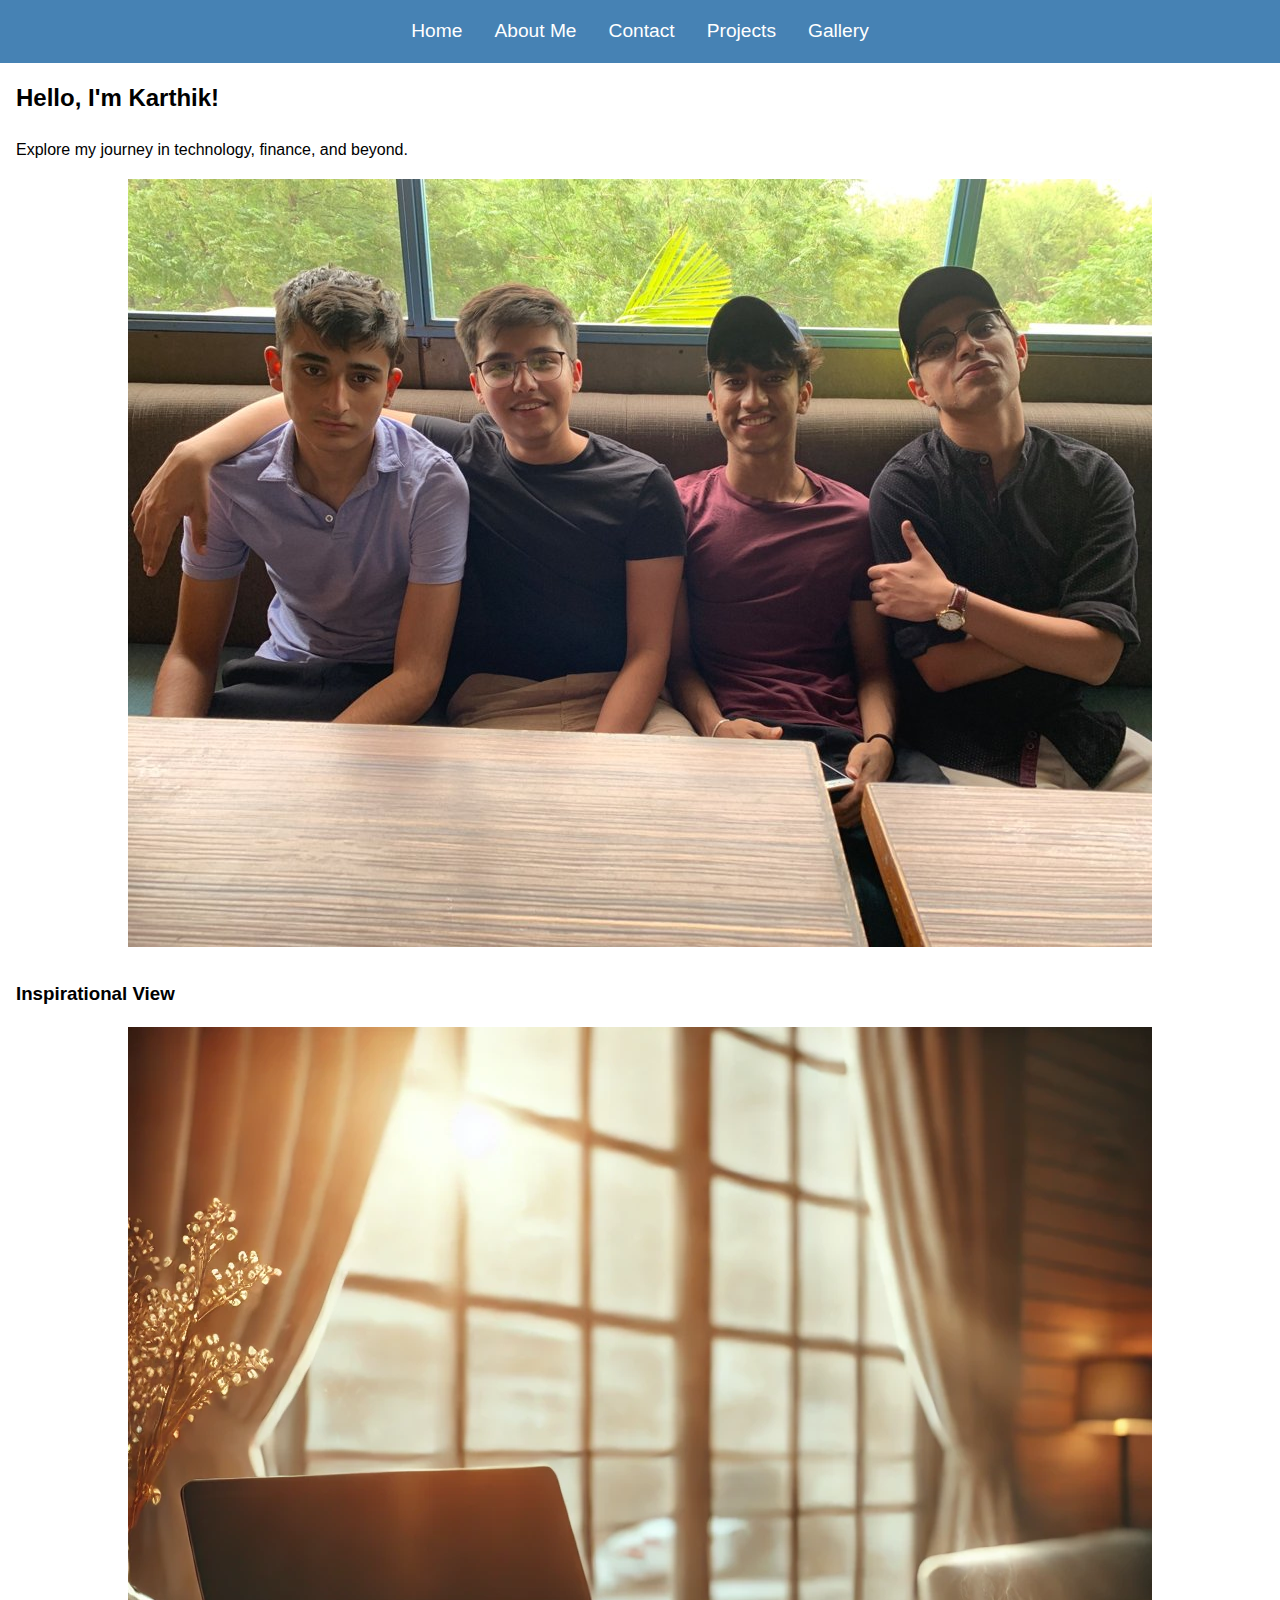
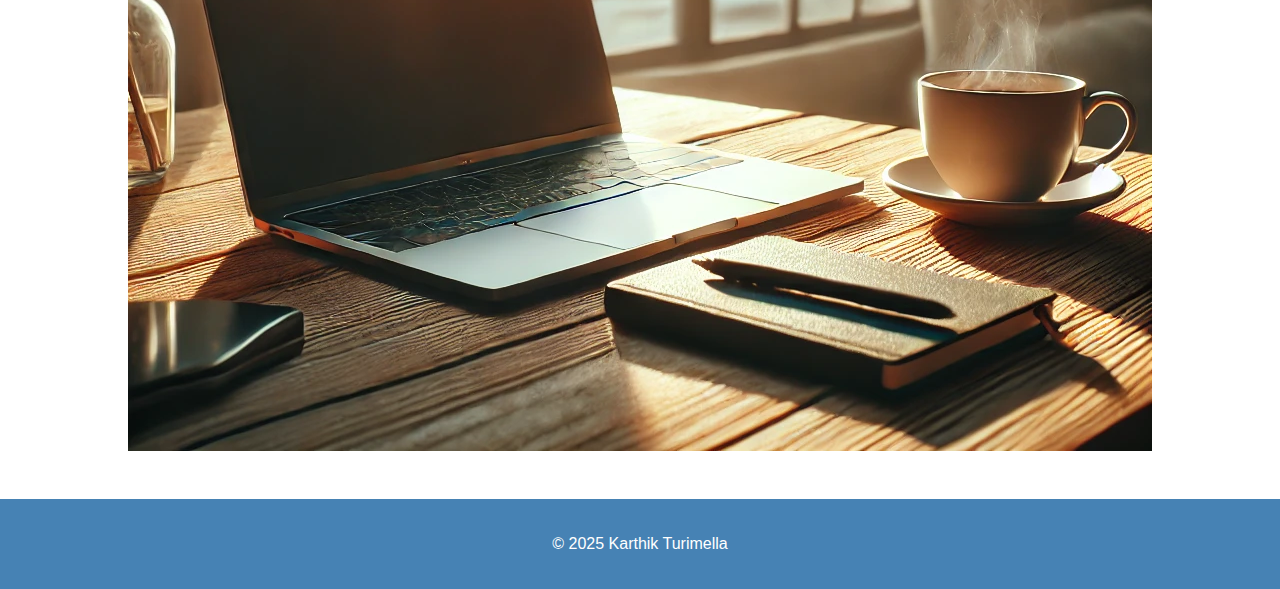
<file: index.html>
<!DOCTYPE html>
<html lang="en">
<head>
    <meta charset="UTF-8">
    <meta name="viewport" content="width=device-width, initial-scale=1.0">
    <title>Karthik Turimella - Portfolio</title>
    <link rel="stylesheet" href="styles.css">
</head>
<body>
    <header>
        <nav>
            <ul>
                <li><a href="index.html">Home</a></li>
                <li><a href="about.html">About Me</a></li>
                <li><a href="contact.html">Contact</a></li>
                <li><a href="projects/index.html">Projects</a></li>
                <li><a href="gallery/index.html">Gallery</a></li>
            </ul>
        </nav>
    </header>
    <main>
        <section>
            <h2>Hello, I'm Karthik!</h2>
            <p>Explore my journey in technology, finance, and beyond.</p>
            <img src="images/IMG_8965_resized.jpg" alt="Karthik and friends">
        </section>
        <section>
            <h3>Inspirational View</h3>
            <img src="images/dalle_image2.jpg" alt="Work inspiration">
        </section>
    </main>
    <footer>
        <p>&copy; 2025 Karthik Turimella</p>
    </footer>
</body>
</html>
</file>
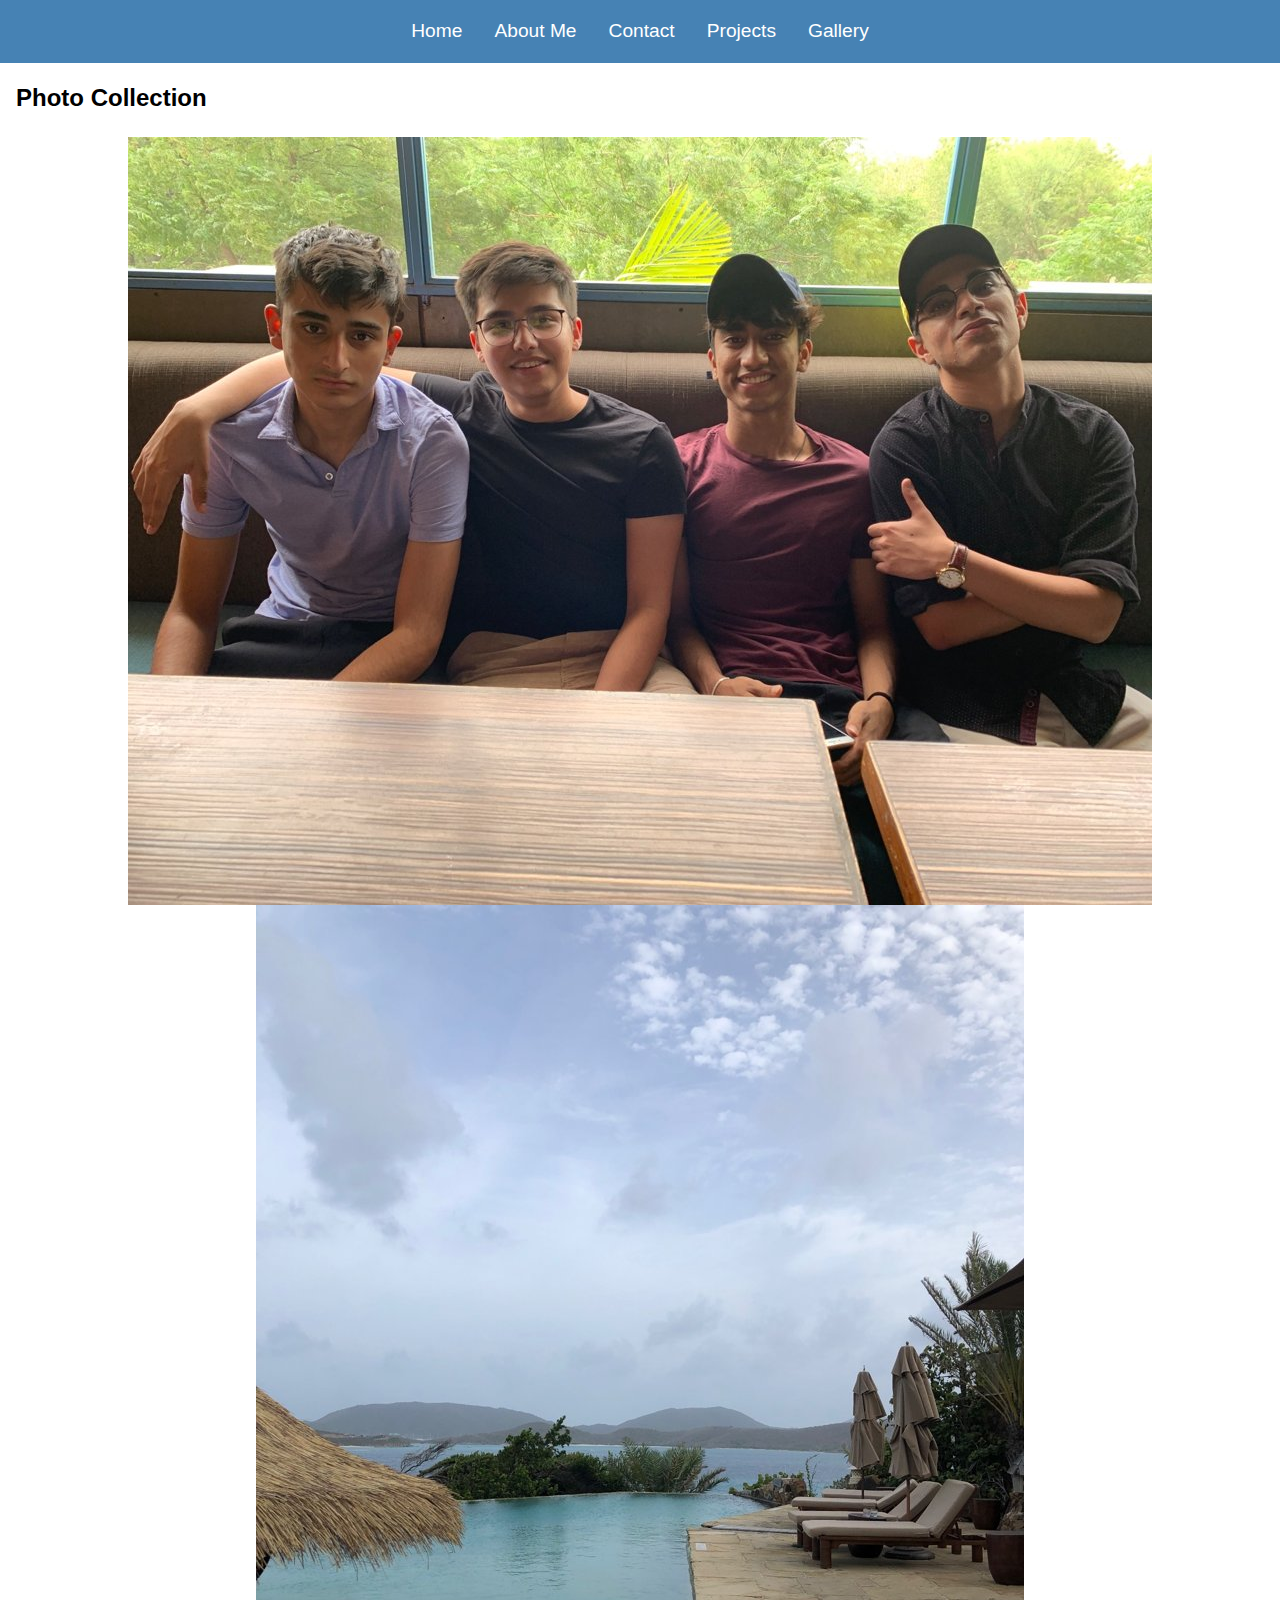
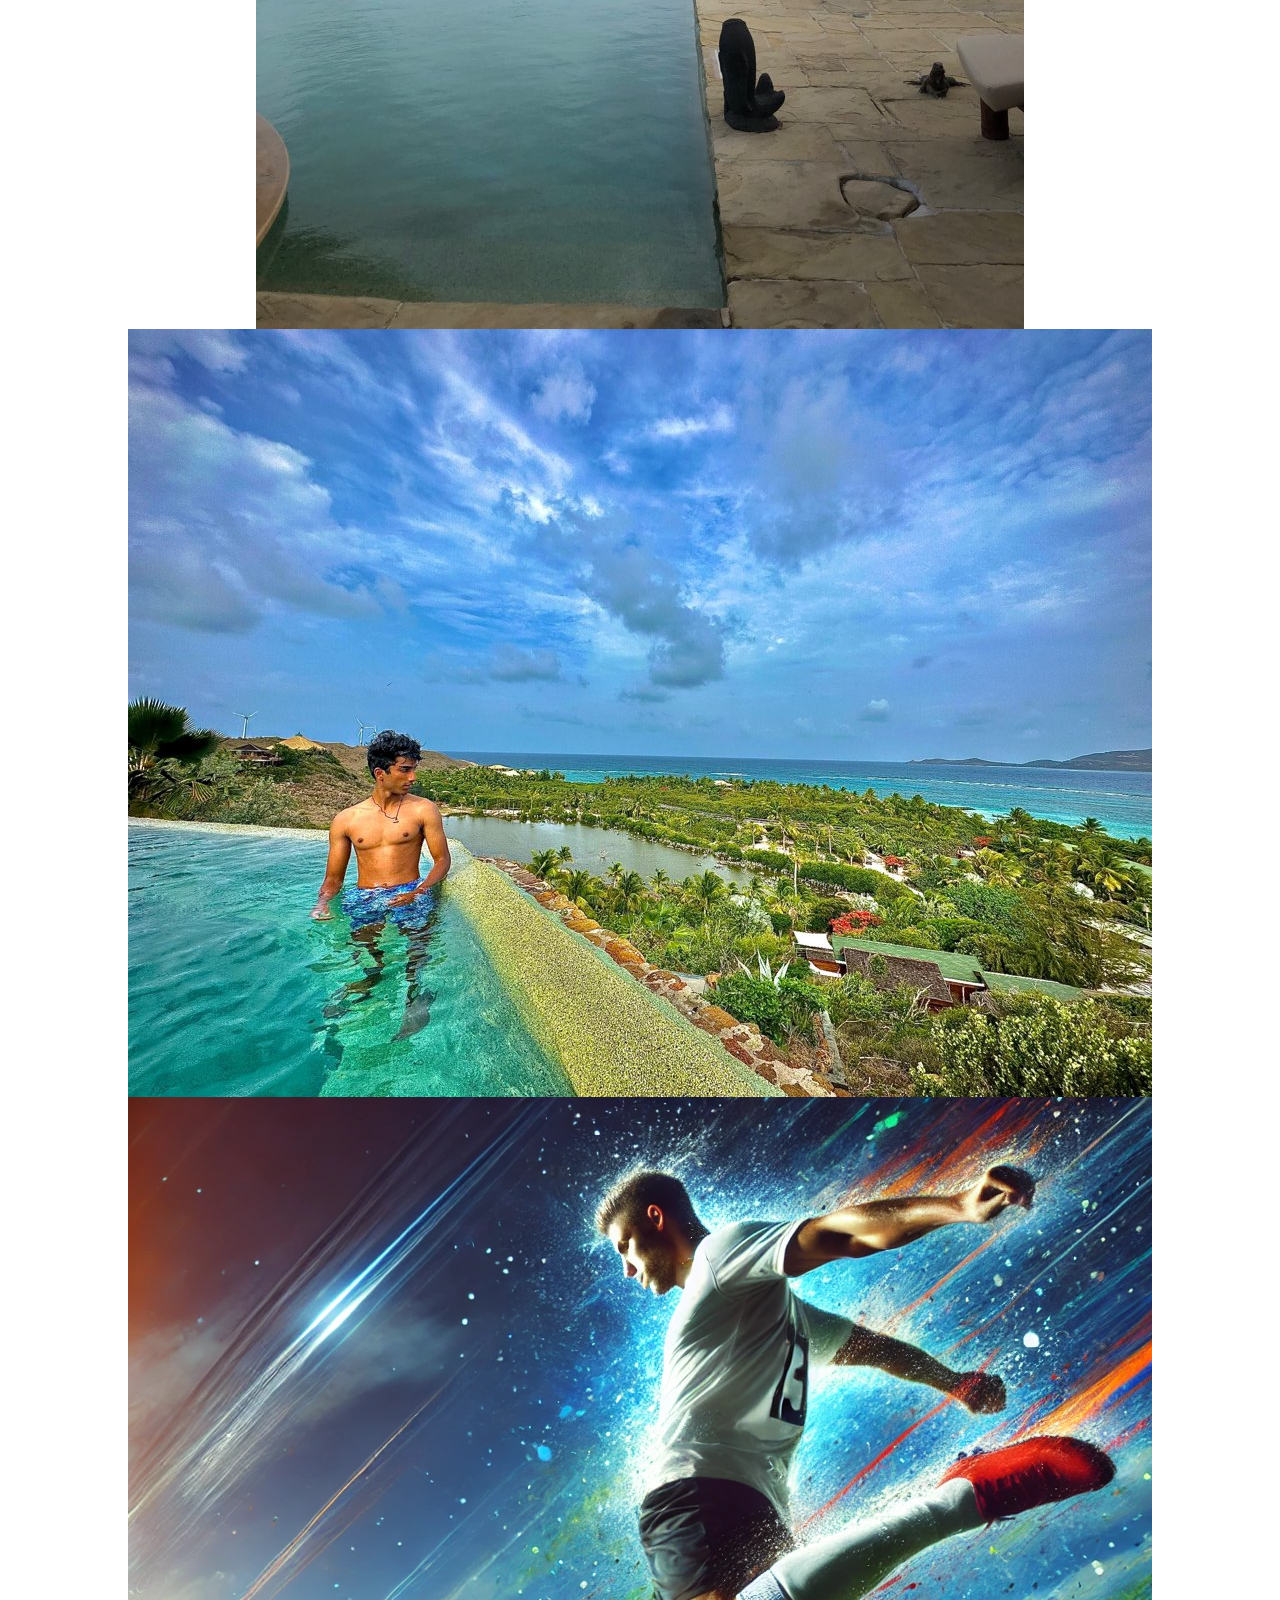
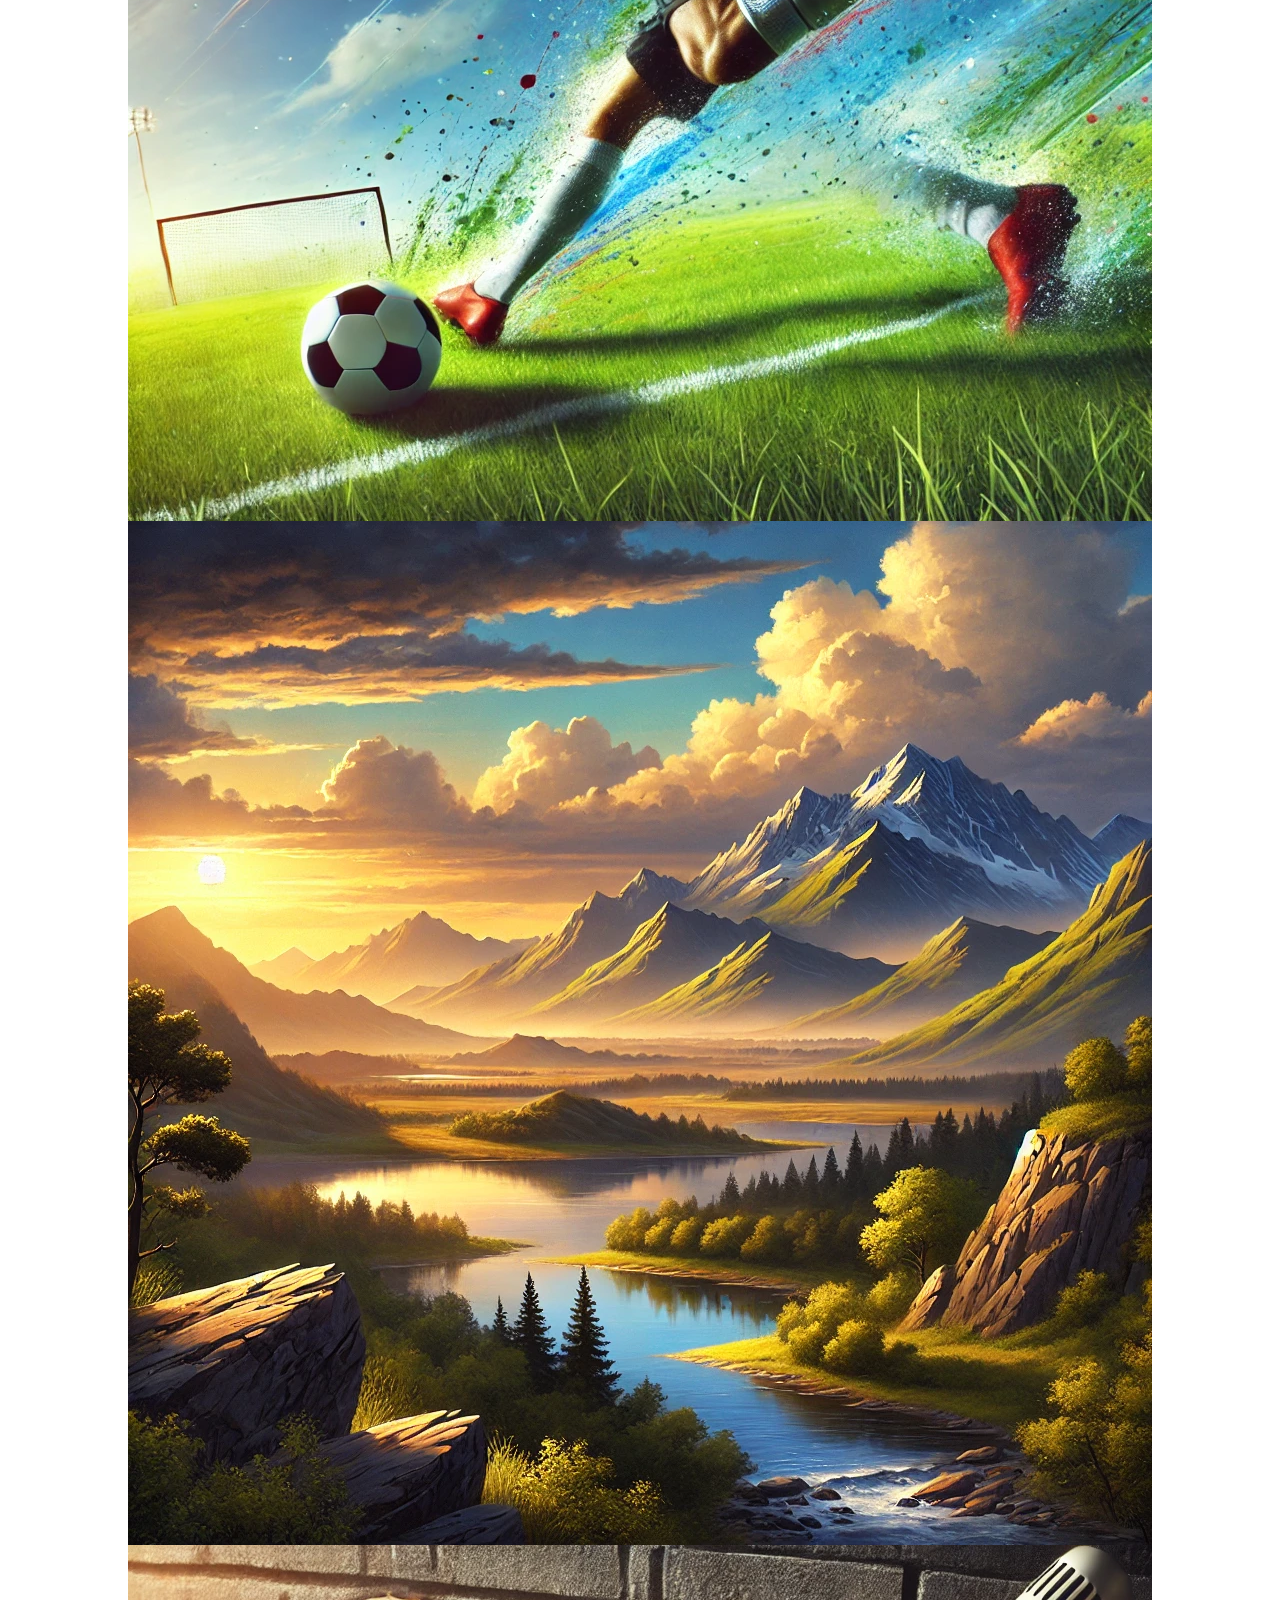
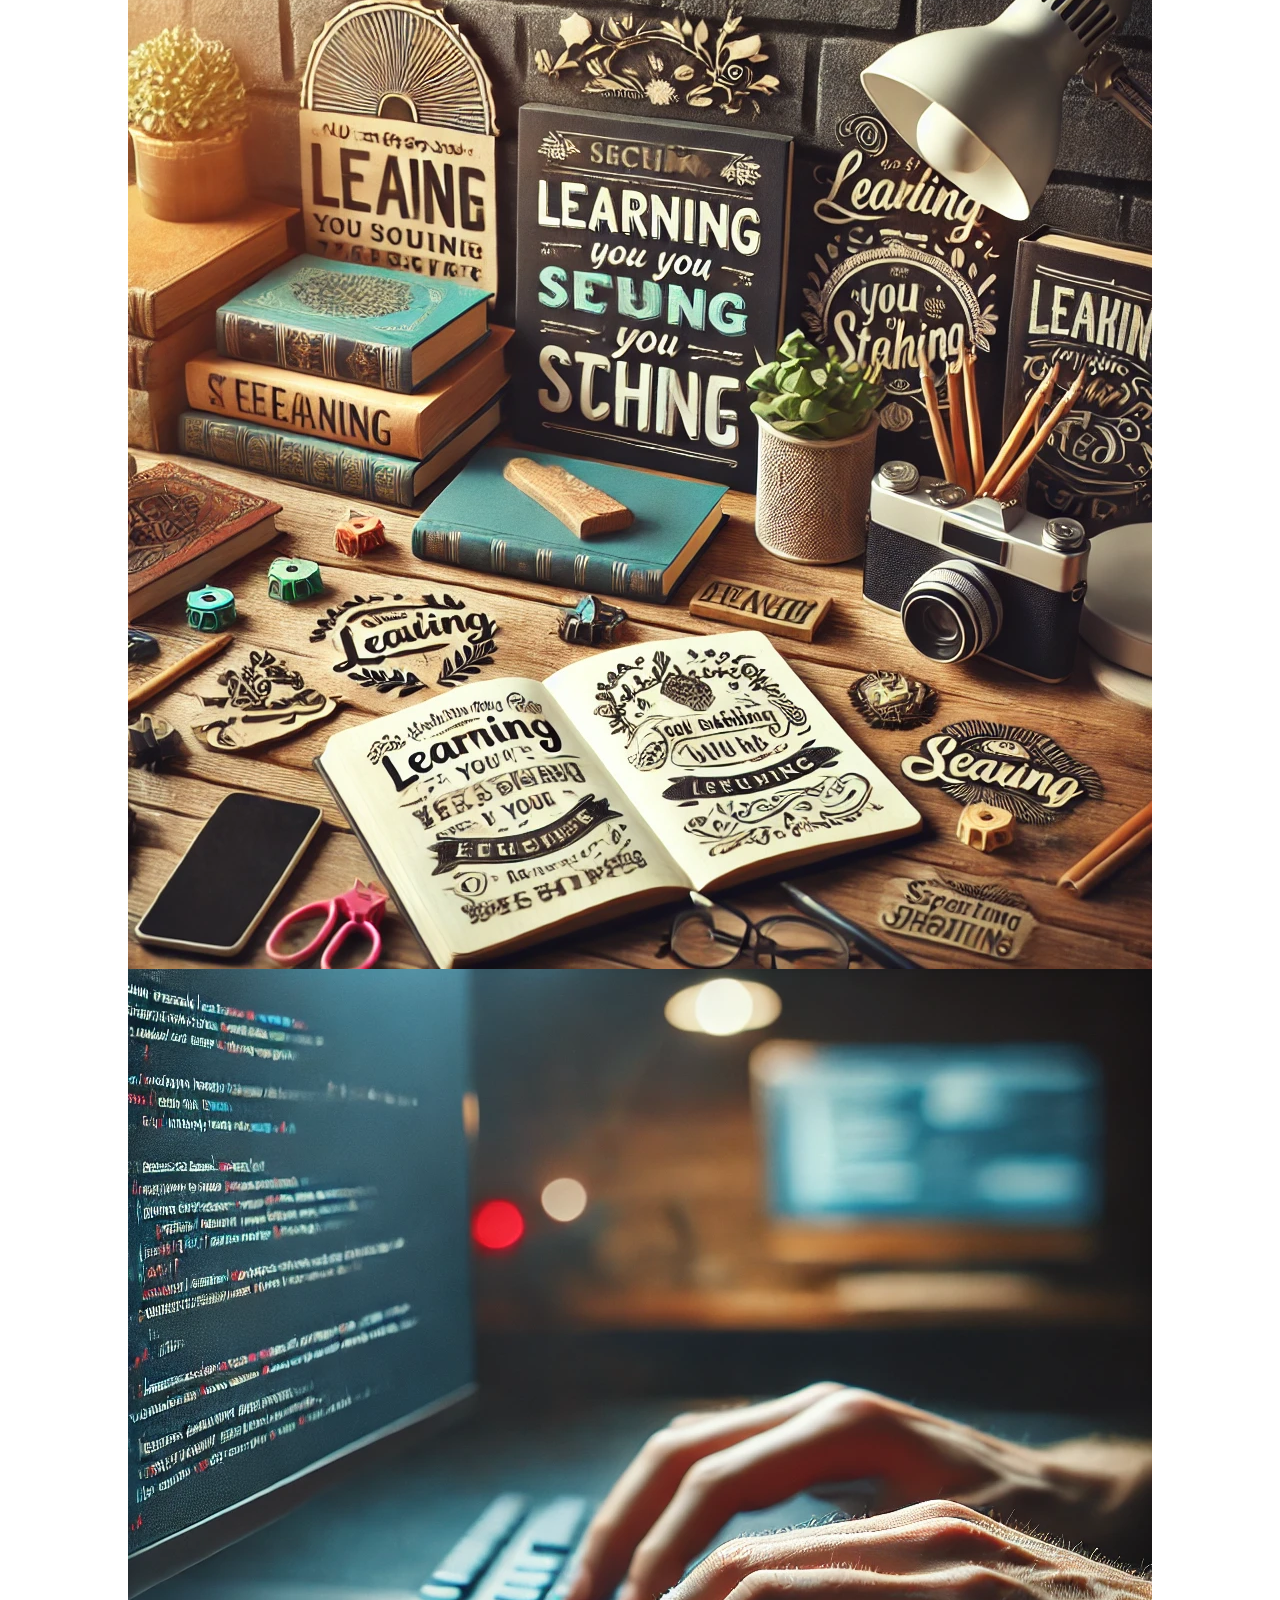
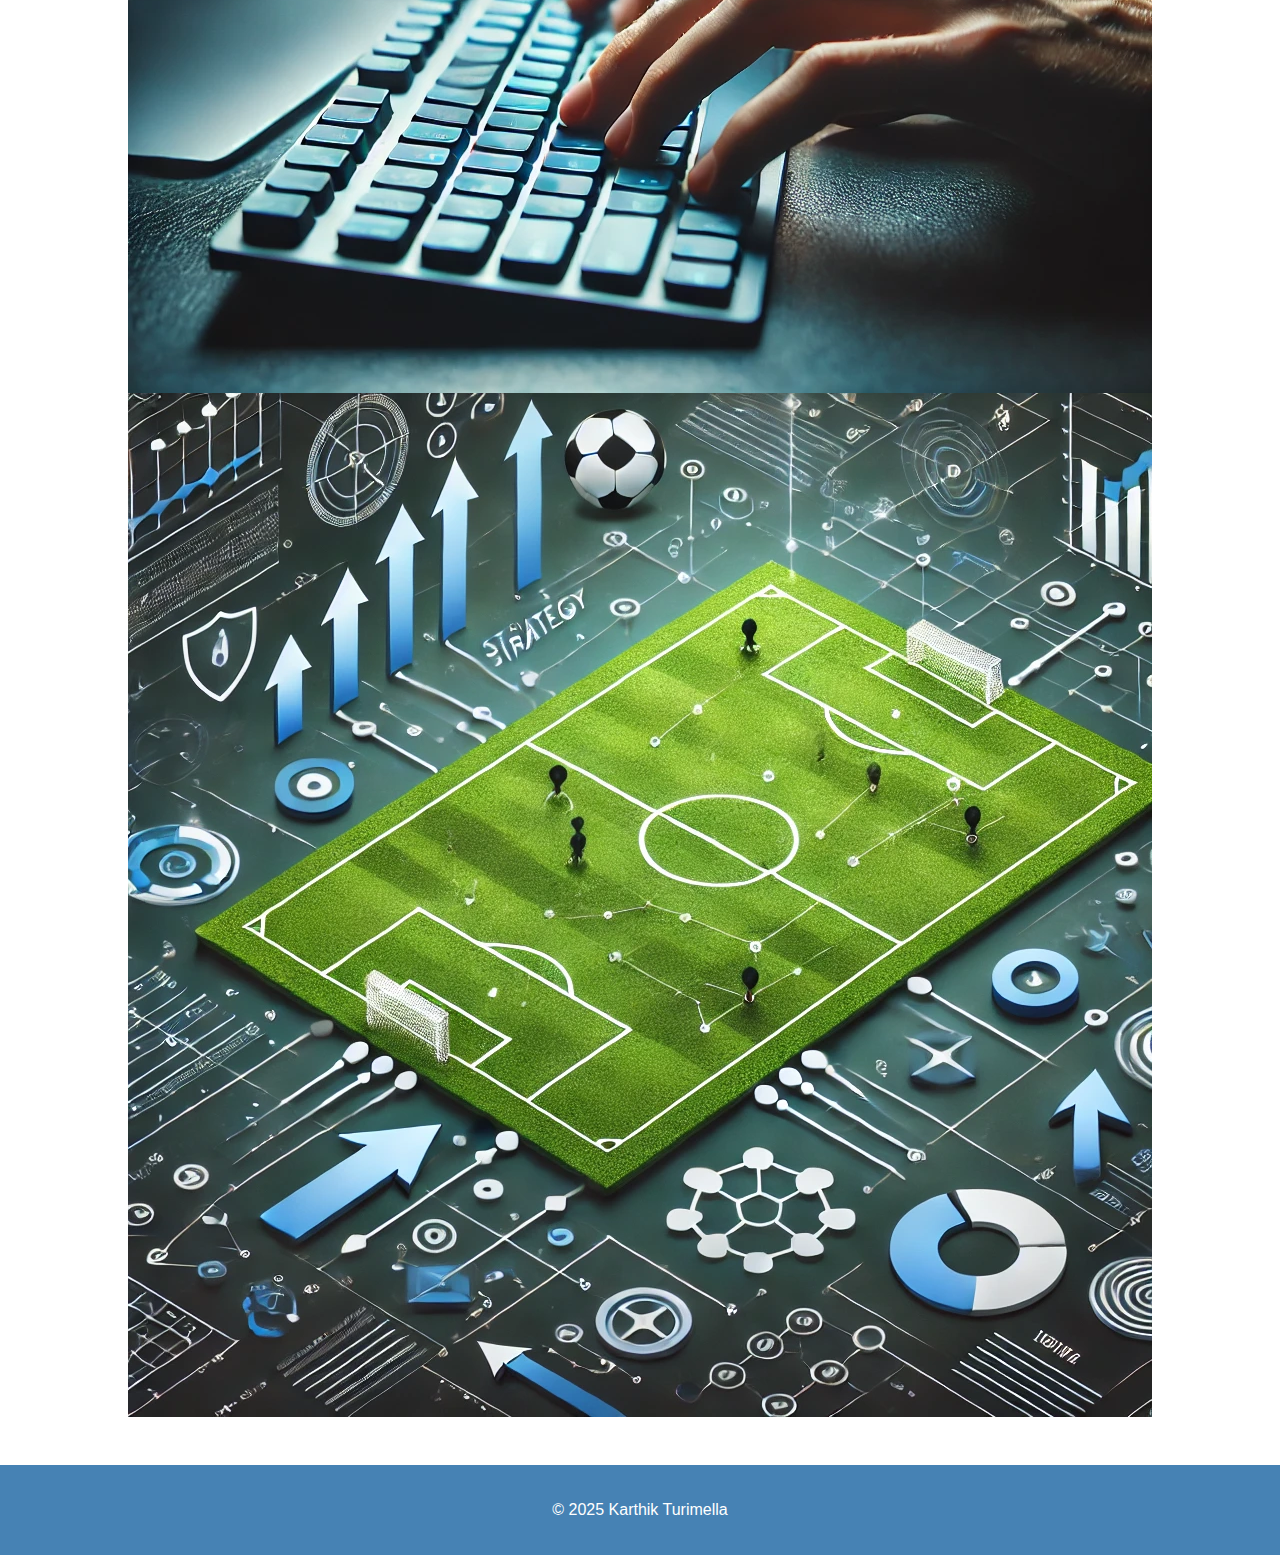
<file: gallery/index.html>
<!DOCTYPE html>
<html lang="en">
<head>
    <meta charset="UTF-8">
    <meta name="viewport" content="width=device-width, initial-scale=1.0">
    <title>Gallery - Karthik Turimella</title>
    <link rel="stylesheet" href="../styles.css">
</head>
<body>
    <header>
        <nav>
            <ul>
                <li><a href="../index.html">Home</a></li>
                <li><a href="../about.html">About Me</a></li>
                <li><a href="../contact.html">Contact</a></li>
                <li><a href="../projects/index.html">Projects</a></li>
                <li><a href="index.html">Gallery</a></li>
            </ul>
        </nav>
    </header>
    <main>
        <section>
            <h2>Photo Collection</h2>
            <img src="../images/IMG_8965_resized.jpg" alt="Karthik and friends">
            <img src="../images/IMG_2511_resized.jpg" alt="Vacation photo 1">
            <img src="../images/IMG_4135_resized.jpg" alt="Vacation photo 2">
            <img src="../images/dalle_image1.jpg" alt="Soccer scene">
            <img src="../images/dalle_image4.jpg" alt="Nature inspiration">
            <img src="../images/dalle_image5.jpg" alt="Learning inspiration">
            <img src="../images/dalle_image6.jpg" alt="Programming inspiration">
            <img src="../images/dalle_image7.jpg" alt="Soccer tactics">
        </section>
    </main>
    <footer>
        <p>&copy; 2025 Karthik Turimella</p>
    </footer>
</body>
</html>
</file>
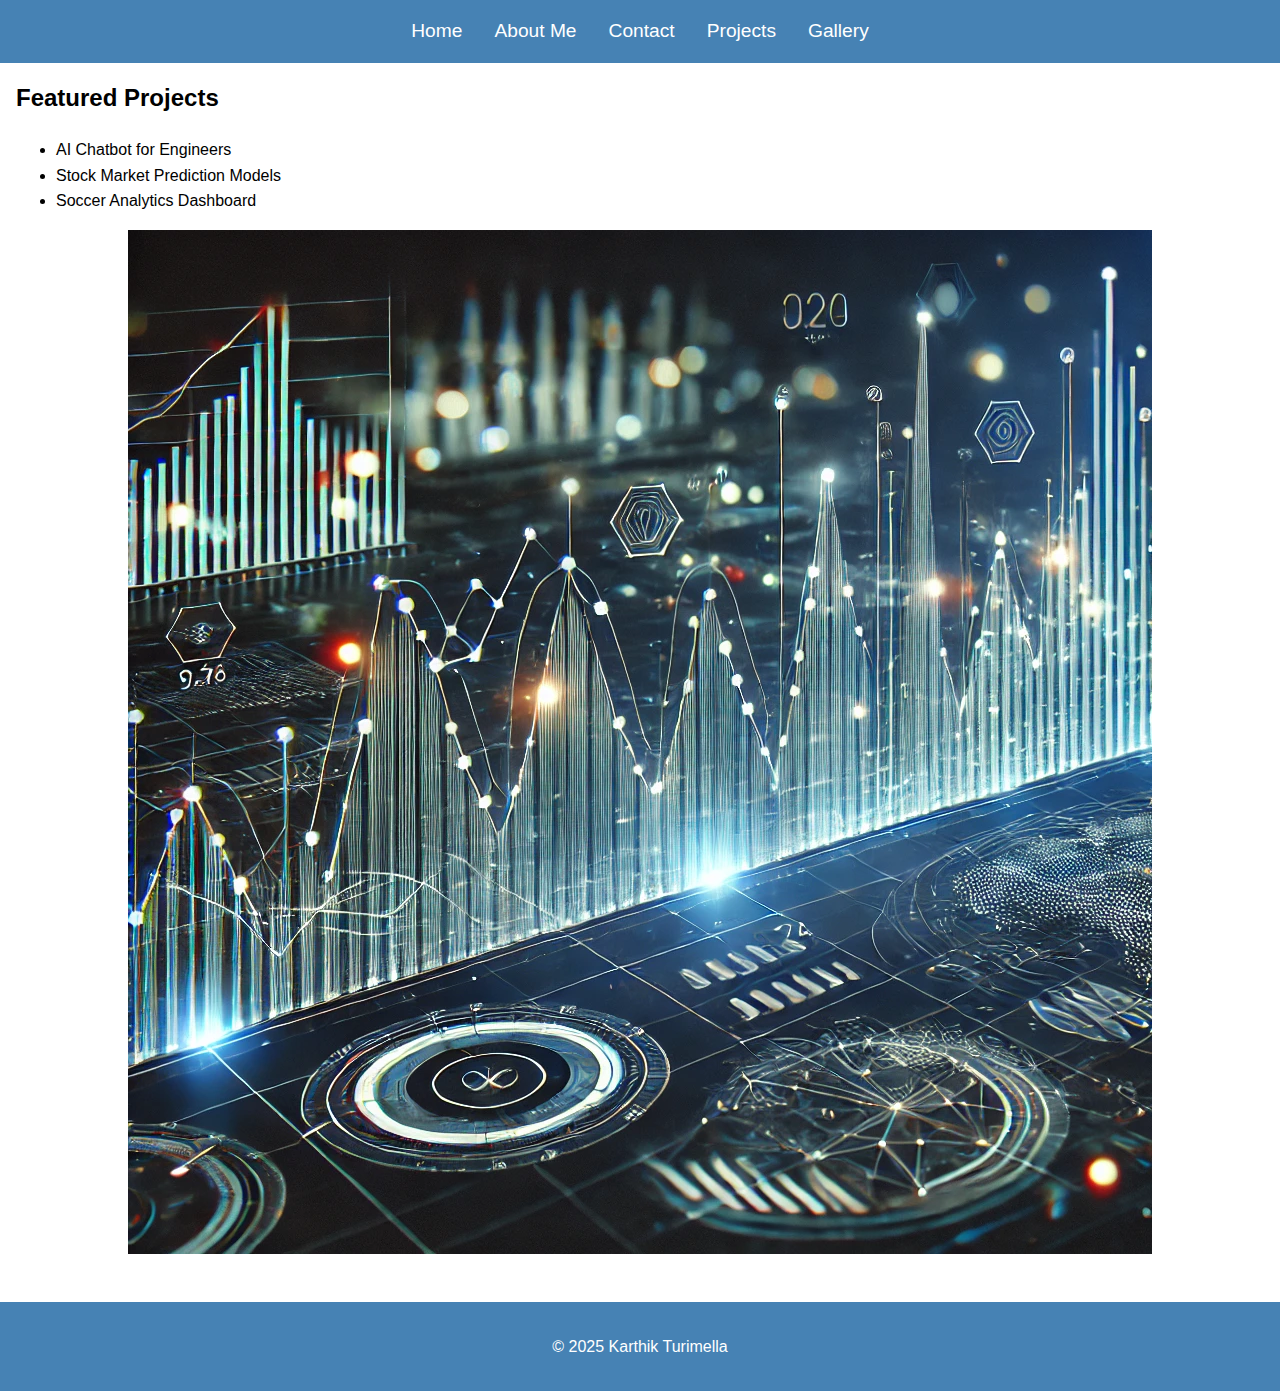
<file: projects/index.html>
<!DOCTYPE html>
<html lang="en">
<head>
    <meta charset="UTF-8">
    <meta name="viewport" content="width=device-width, initial-scale=1.0">
    <title>Projects - Karthik Turimella</title>
    <link rel="stylesheet" href="../styles.css">
</head>
<body>
    <header>
        <nav>
            <ul>
                <li><a href="../index.html">Home</a></li>
                <li><a href="../about.html">About Me</a></li>
                <li><a href="../contact.html">Contact</a></li>
                <li><a href="index.html">Projects</a></li>
                <li><a href="../gallery/index.html">Gallery</a></li>
            </ul>
        </nav>
    </header>
    <main>
        <section>
            <h2>Featured Projects</h2>
            <ul>
                <li>AI Chatbot for Engineers</li>
                <li>Stock Market Prediction Models</li>
                <li>Soccer Analytics Dashboard</li>
            </ul>
            <img src="../images/dalle_image3.jpg" alt="Tech innovation">
        </section>
    </main>
    <footer>
        <p>&copy; 2025 Karthik Turimella</p>
    </footer>
</body>
</html>
</file>
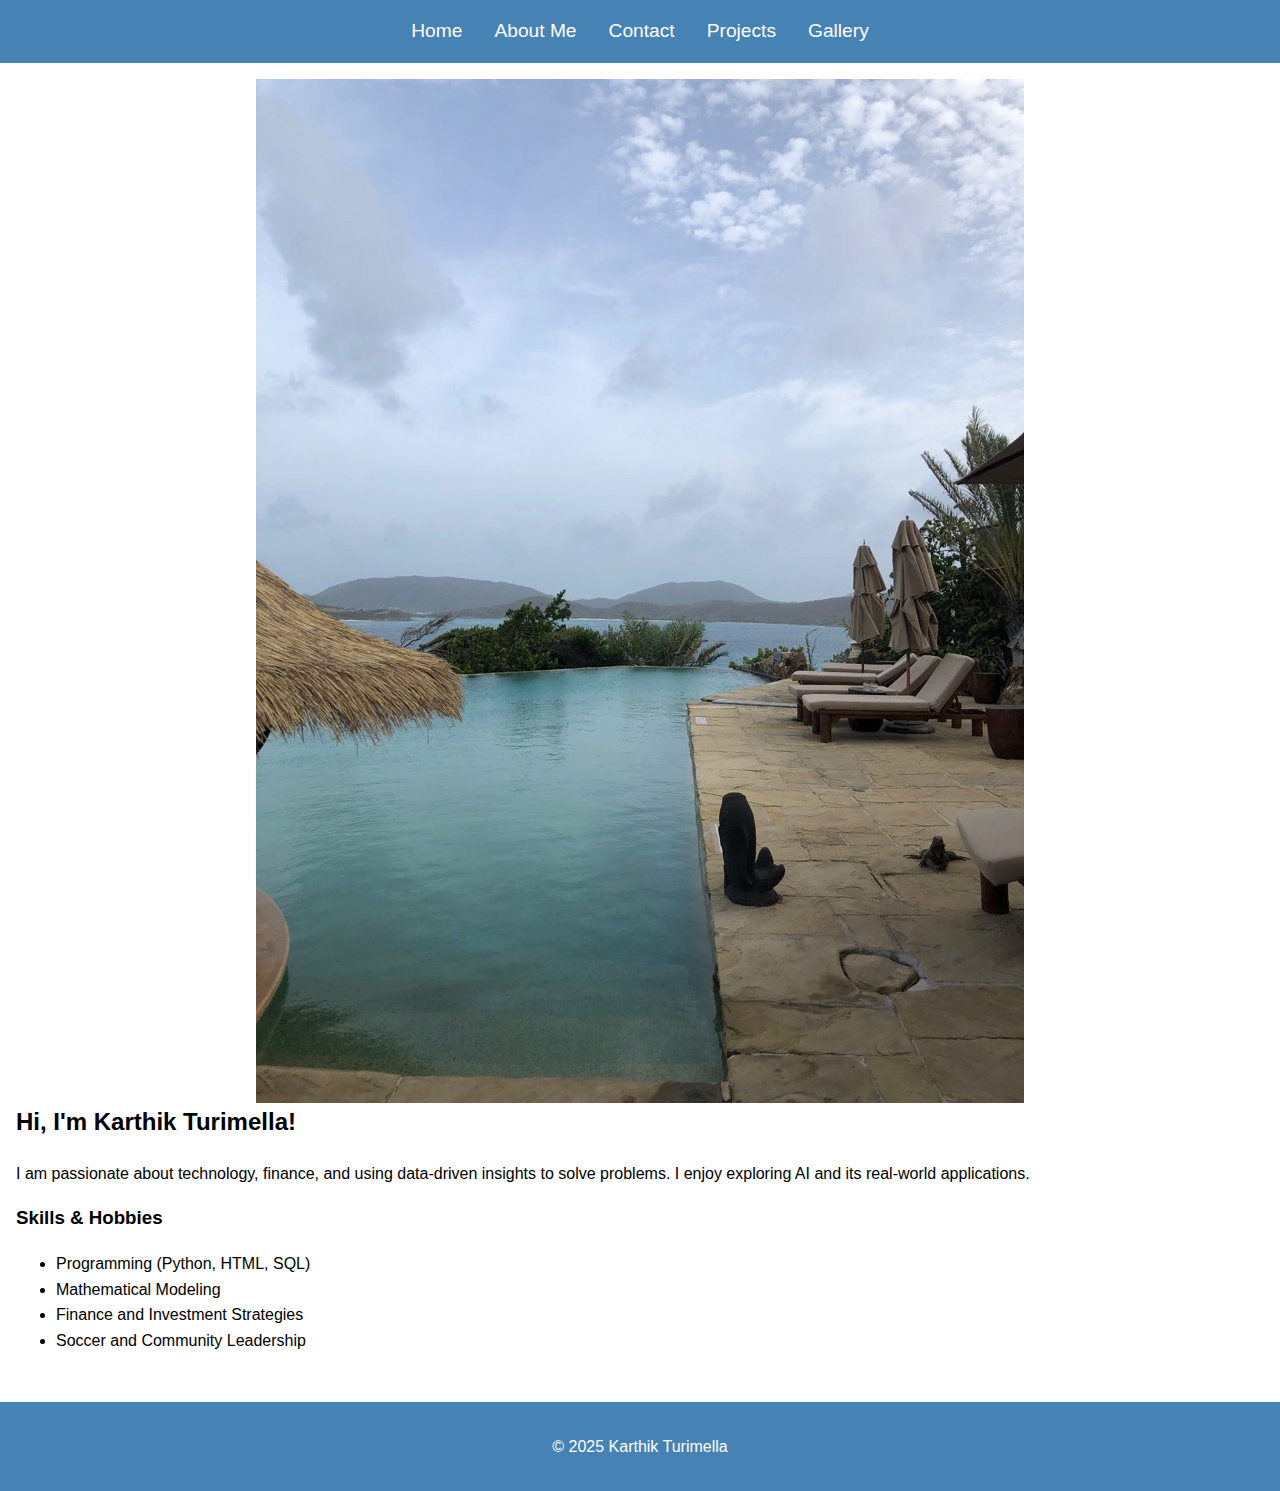
<file: about.html>
<!DOCTYPE html>
<html lang="en">
<head>
    <meta charset="UTF-8">
    <meta name="viewport" content="width=device-width, initial-scale=1.0">
    <title>About Me - Karthik Turimella</title>
    <link rel="stylesheet" href="styles.css">
</head>
<body>
    <header>
        <nav>
            <ul>
                <li><a href="index.html">Home</a></li>
                <li><a href="about.html">About Me</a></li>
                <li><a href="contact.html">Contact</a></li>
                <li><a href="projects/index.html">Projects</a></li>
                <li><a href="gallery/index.html">Gallery</a></li>
            </ul>
        </nav>
    </header>
    <main>
        <section>
            <img src="images/IMG_2511_resized.jpg" alt="Karthik on vacation">
            <h2>Hi, I'm Karthik Turimella!</h2>
            <p>I am passionate about technology, finance, and using data-driven insights to solve problems. I enjoy exploring AI and its real-world applications.</p>
            <h3>Skills & Hobbies</h3>
            <ul>
                <li>Programming (Python, HTML, SQL)</li>
                <li>Mathematical Modeling</li>
                <li>Finance and Investment Strategies</li>
                <li>Soccer and Community Leadership</li>
            </ul>
        </section>
    </main>
    <footer>
        <p>&copy; 2025 Karthik Turimella</p>
    </footer>
</body>
</html>
</file>
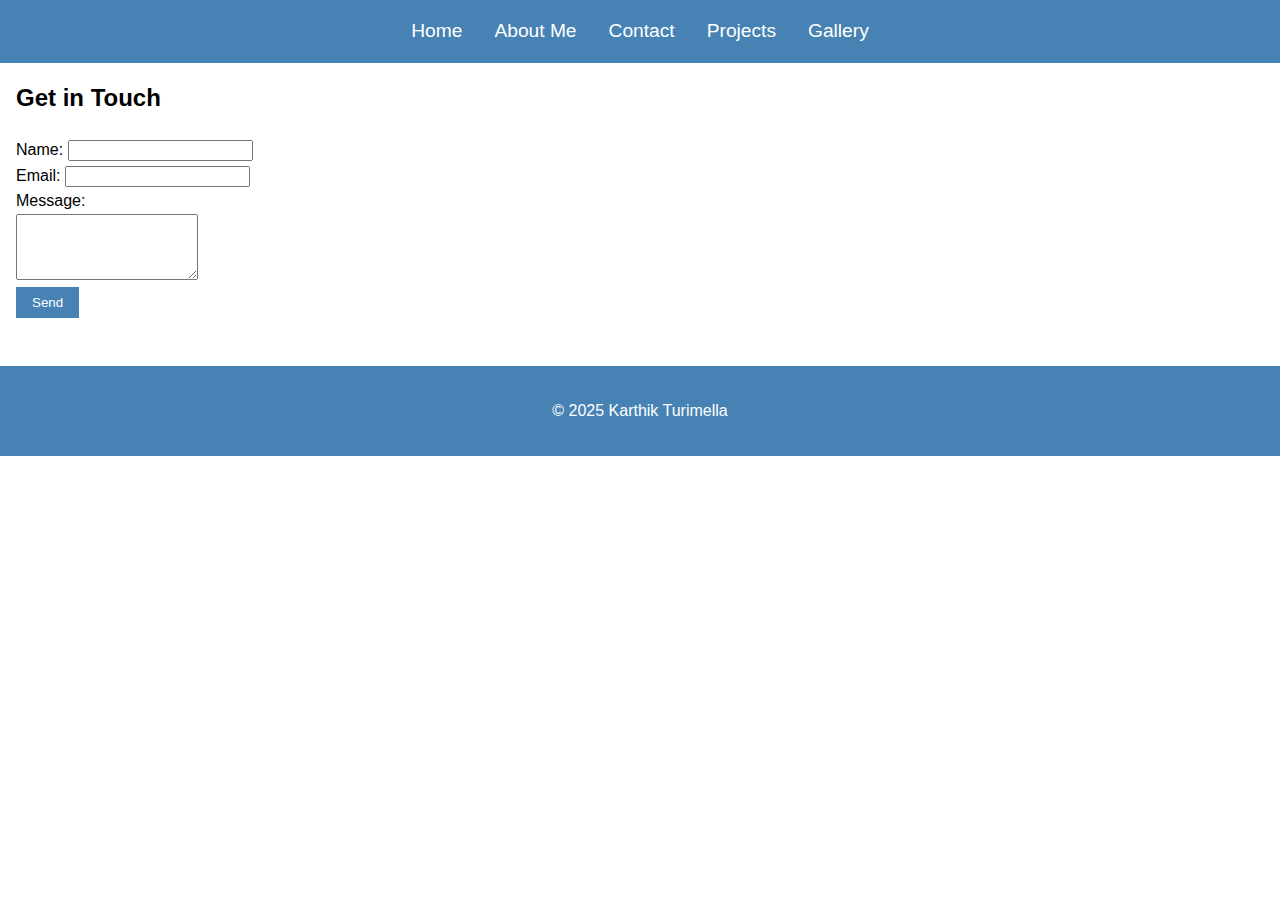
<file: contact.html>
<!DOCTYPE html>
<html lang="en">
<head>
    <meta charset="UTF-8">
    <meta name="viewport" content="width=device-width, initial-scale=1.0">
    <title>Contact - Karthik Turimella</title>
    <link rel="stylesheet" href="styles.css">
</head>
<body>
    <header>
        <nav>
            <ul>
                <li><a href="index.html">Home</a></li>
                <li><a href="about.html">About Me</a></li>
                <li><a href="contact.html">Contact</a></li>
                <li><a href="projects/index.html">Projects</a></li>
                <li><a href="gallery/index.html">Gallery</a></li>
            </ul>
        </nav>
    </header>
    <main>
        <section>
            <h2>Get in Touch</h2>
            <form action="mailto:karthik.turimella@example.com" method="get">
                <label for="name">Name:</label>
                <input type="text" id="name" name="name" required><br>
                <label for="email">Email:</label>
                <input type="email" id="email" name="email" required><br>
                <label for="message">Message:</label><br>
                <textarea id="message" name="message" rows="4" required></textarea><br>
                <button type="submit">Send</button>
            </form>
        </section>
    </main>
    <footer>
        <p>&copy; 2025 Karthik Turimella</p>
    </footer>
</body>
</html>
</file>
<file: styles.css>
/* General Styles */
body {
    font-family: Arial, sans-serif;
    margin: 0;
    padding: 0;
    line-height: 1.6;
}

header {
    background-color: #4682b4;
    color: #fff;
    padding: 1rem 0;
}

header nav {
    display: flex;
    justify-content: space-around;
    align-items: center;
}

header nav ul {
    list-style: none;
    margin: 0;
    padding: 0;
    display: flex;
}

header nav ul li {
    margin: 0 1rem;
}

header nav ul li a {
    color: #fff;
    text-decoration: none;
    font-size: 1.2rem;
}

header nav ul li a:hover {
    text-decoration: underline;
}

/* Responsive Navbar */
@media (max-width: 768px) {
    header nav ul {
        flex-direction: column;
        align-items: center;
    }
    header nav ul li {
        margin: 0.5rem 0;
    }
}

/* Main Content */
main {
    padding: 1rem;
}

section {
    margin-bottom: 2rem;
}

section h2, section h3 {
    margin-top: 0;
}

img {
    max-width: 100%;
    height: auto;
    display: block;
    margin: 0 auto;
}

/* Footer */
footer {
    background-color: #4682b4;
    color: #fff;
    text-align: center;
    padding: 1rem 0;
}

/* Custom Button Styling */
button {
    background-color: #4682b4;
    color: white;
    padding: 0.5rem 1rem;
    border: none;
    cursor: pointer;
}

button:hover {
    background-color: #5a9bd6;
}

/* Responsive Design */
@media (max-width: 375px) {
    header nav ul {
        flex-direction: column;
        padding: 1rem;
    }

    header nav ul li {
        margin-bottom: 0.5rem;
    }

    section {
        padding: 0.5rem;
    }
}
</file>
